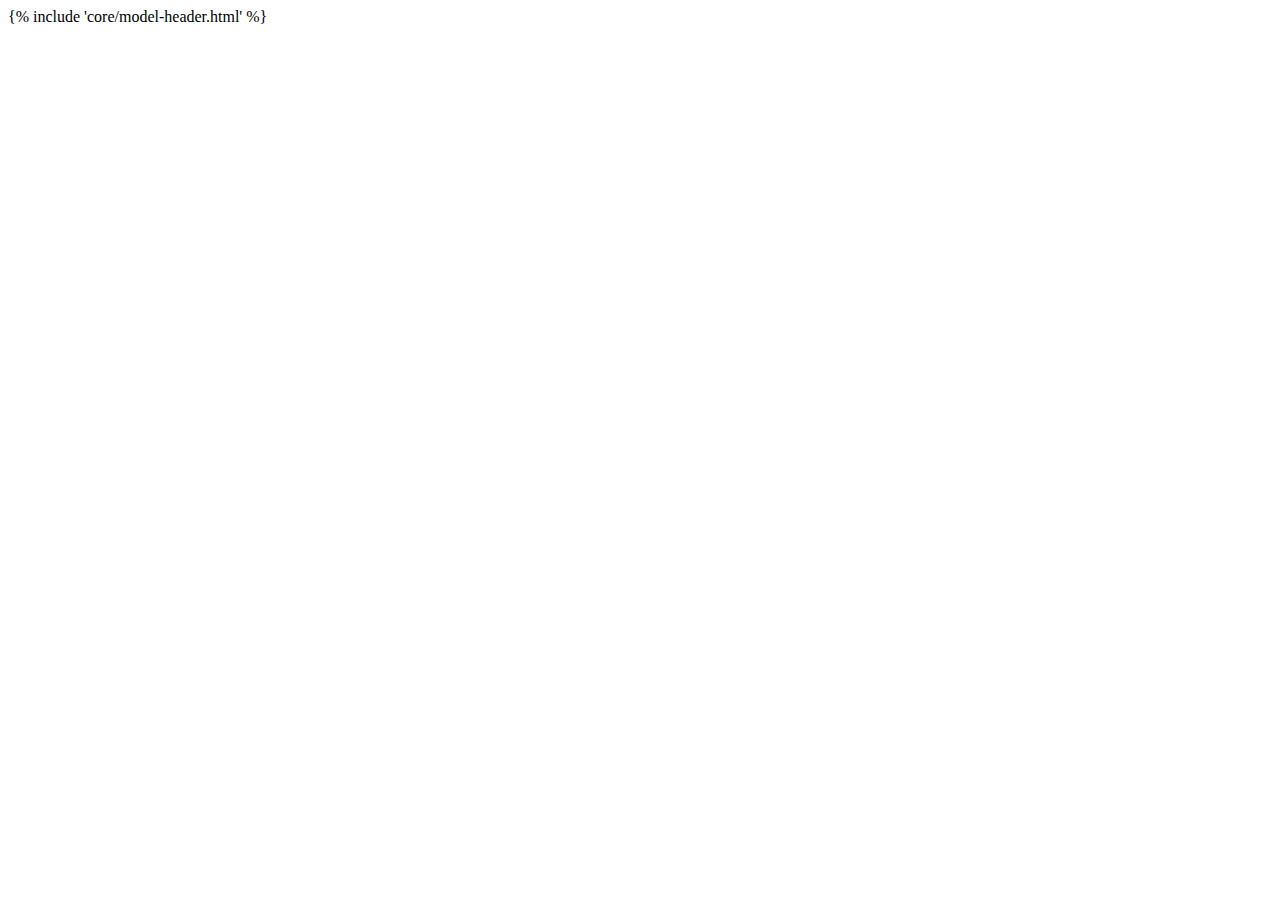
<file: core/templates/core/login.html>
<!doctype html>
<html lang="pt-br">
    <head>
        {% include 'core/model-header.html' %}
    </head>
    <body>
        <script src="https://code.jquery.com/jquery-3.5.1.slim.min.js" integrity="sha384-DfXdz2htPH0lsSSs5nCTpuj/zy4C+OGpamoFVy38MVBnE+IbbVYUew+OrCXaRkfj" crossorigin="anonymous"></script>
        <script src="https://cdn.jsdelivr.net/npm/bootstrap@4.5.3/dist/js/bootstrap.bundle.min.js" integrity="sha384-ho+j7jyWK8fNQe+A12Hb8AhRq26LrZ/JpcUGGOn+Y7RsweNrtN/tE3MoK7ZeZDyx" crossorigin="anonymous"></script>
    </body>
</html>
</file>
